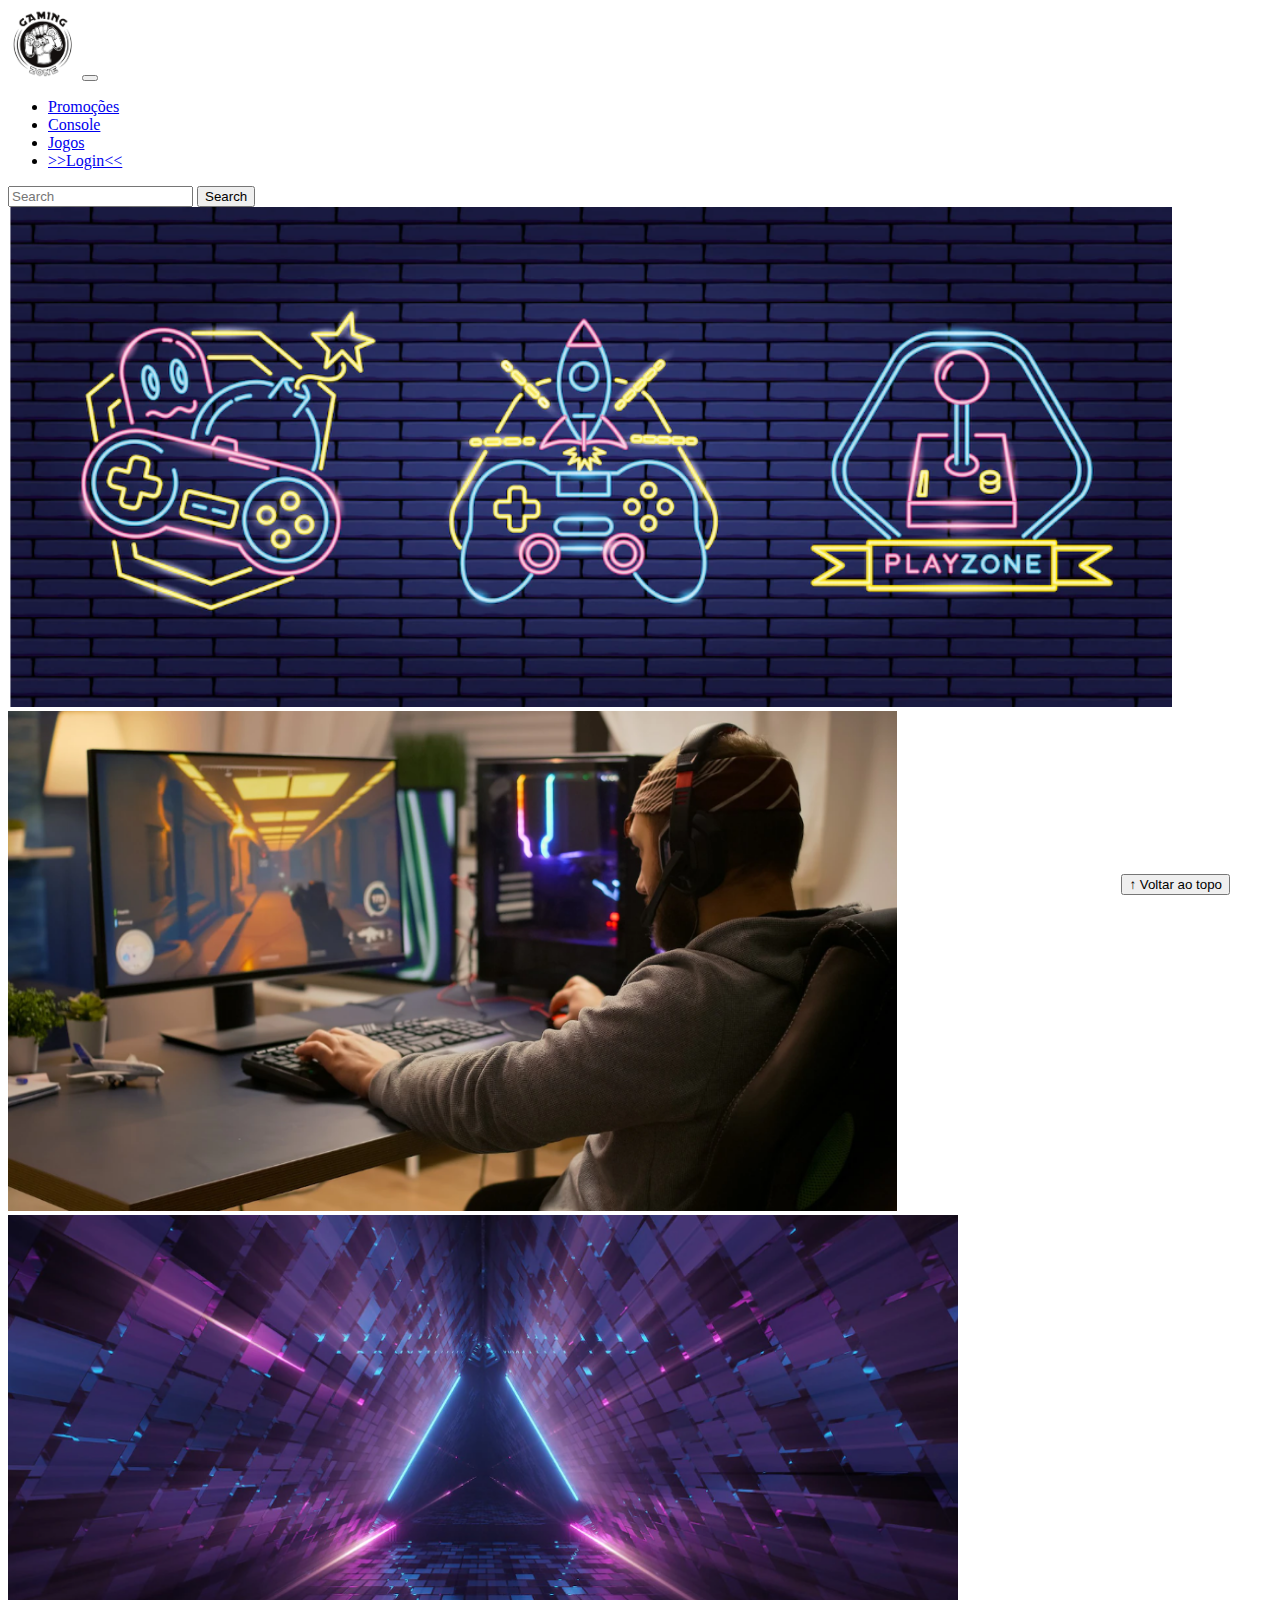
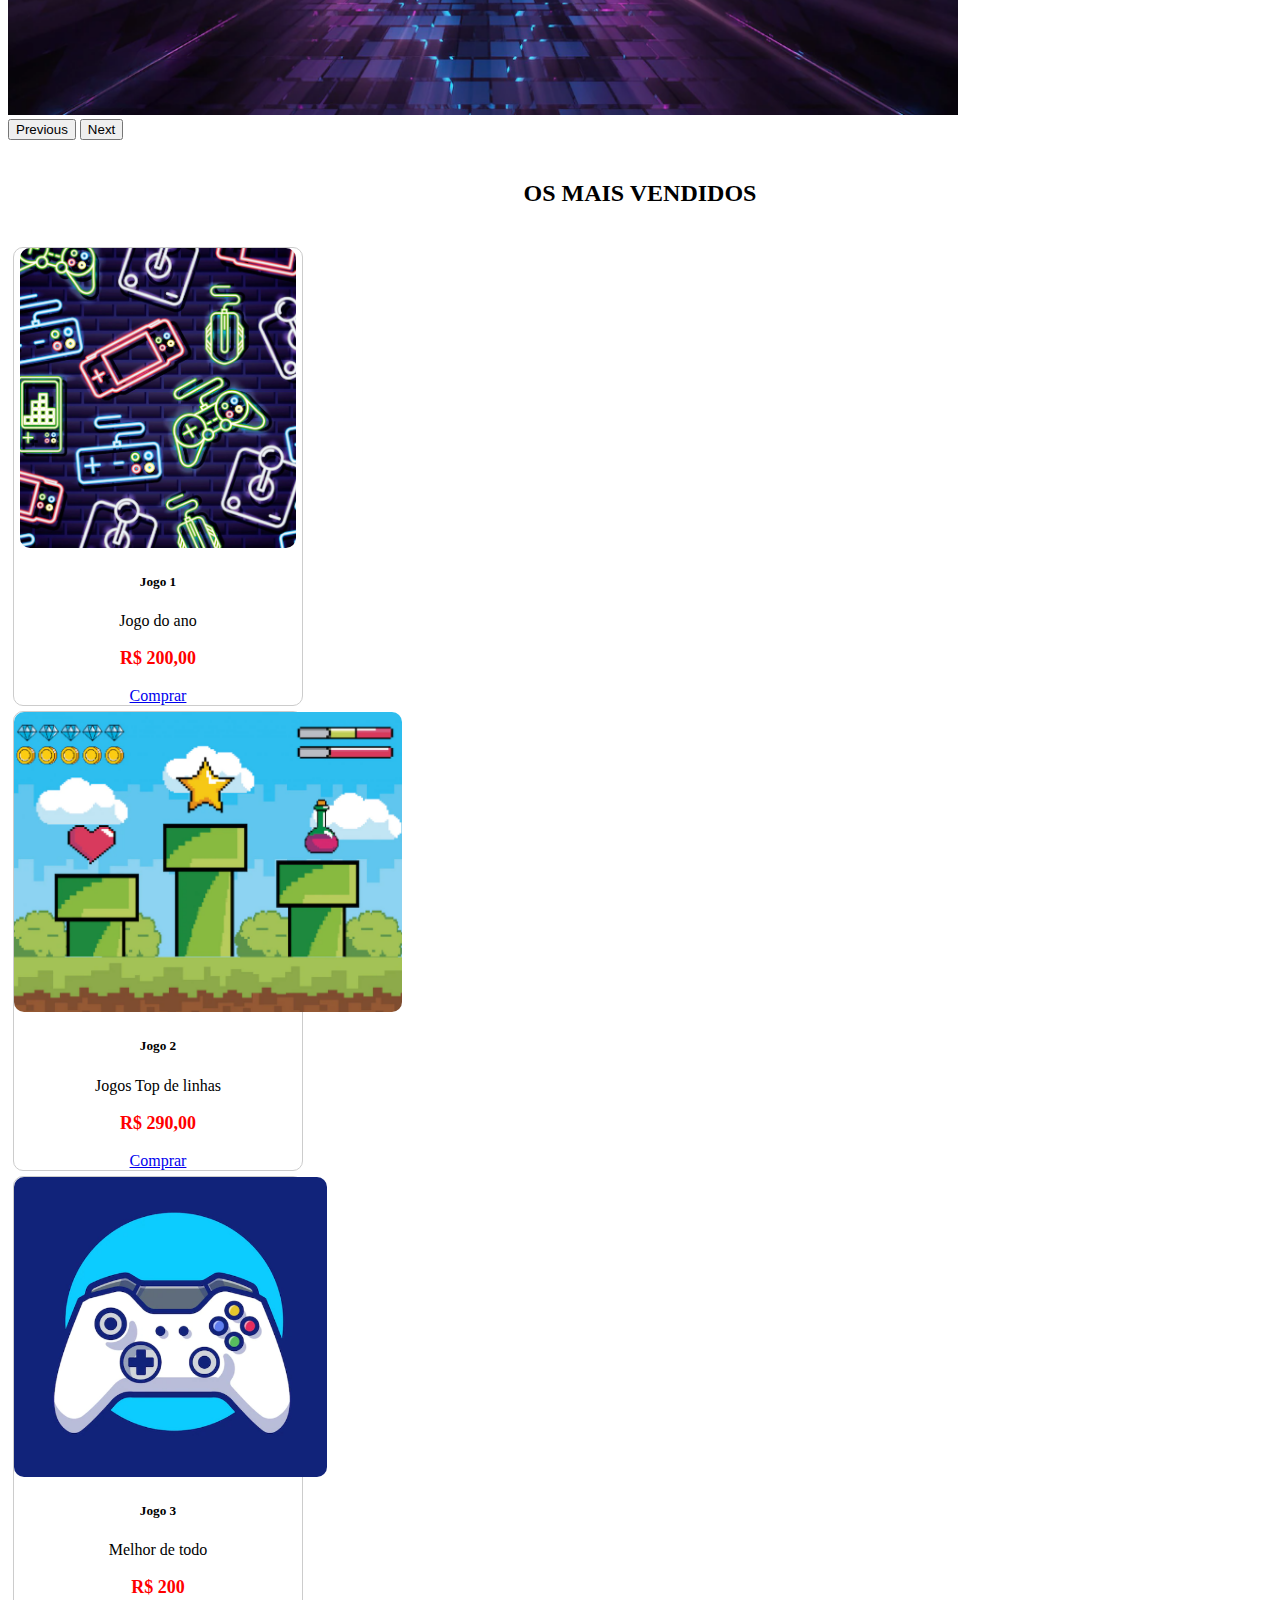
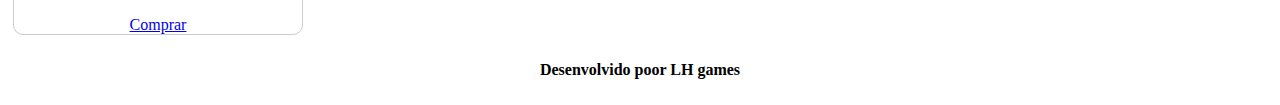
<file: index.html>
<!DOCTYPE html>
<html lang="pt-br">

<head>
  <meta charset="UTF-8">
  <meta http-equiv="X-UA-Compatible" content="IE=edge">
  <meta name="viewport" content="width=device-width, initial-scale=1.0">
  <title>LH Games</title>

  <link href="https://cdn.jsdelivr.net/npm/bootstrap@5.2.2/dist/css/bootstrap.min.css" rel="stylesheet"
    integrity="sha384-Zenh87qX5JnK2Jl0vWa8Ck2rdkQ2Bzep5IDxbcnCeuOxjzrPF/et3URy9Bv1WTRi" crossorigin="anonymous">

  <link rel="stylesheet" href="css/estilo.css">



</head>

<body>
  <header>
    <nav class="navbar navbar-expand-lg bg-body-tertiary">
      <div class="container-fluid">
        <a class="navbar-brand" href="index.html"><img src="img/logo.png" alt=""></a>
        <button class="navbar-toggler" type="button" data-bs-toggle="collapse" data-bs-target="#navbarSupportedContent" aria-controls="navbarSupportedContent" aria-expanded="false" aria-label="Toggle navigation">
          <span class="navbar-toggler-icon"></span>
        </button>
        <div class="collapse navbar-collapse" id="navbarSupportedContent">
          <ul class="navbar-nav me-auto mb-2 mb-lg-0">
            <li class="nav-item">
              <a class="nav-link active" aria-current="page" href="#">Promoções</a>
            </li>
            <li class="nav-item">
              <a class="nav-link" href="#">Console</a>
            </li>
            <li class="nav-item">
              <a class="nav-link" href="#">Jogos</a>
            </li>
            <li class="nav-item">
              <a class="nav-link" href="login.html">>>Login<<</a>
            </li>
           
           
          </ul>
          <form class="d-flex" role="search">
            <input class="form-control me-2" type="o que deseja buscar" placeholder="Search" aria-label="Search">
            <button class="btn btn-outline-success" type="Buscar">Search</button>
          </form>
        </div>
      </div>
    </nav>
  </header>

  <main>



    <section id="section-banners" class="container-fluid">
      <div id="carouselExample" class="carousel slide">
        <div class="carousel-inner">
          <div class="carousel-item active">
            <img src="img/banner1.PNG" class="d-block w-100" alt="...">
          </div>
          <div class="carousel-item">
            <img src="img/banner2.PNG" class="d-block w-100" alt="...">
          </div>
          <div class="carousel-item">
            <img src="img/banner3.PNG" class="d-block w-100" alt="...">
          </div>
        </div>
        <button class="carousel-control-prev" type="button" data-bs-target="#carouselExample" data-bs-slide="prev">
          <span class="carousel-control-prev-icon" aria-hidden="true"></span>
          <span class="visually-hidden">Previous</span>
        </button>
        <button class="carousel-control-next" type="button" data-bs-target="#carouselExample" data-bs-slide="next">
          <span class="carousel-control-next-icon" aria-hidden="true"></span>
          <span class="visually-hidden">Next</span>
        </button>
      </div>

      

    </section>
    <section id="section-vendidos" class="container-fluid">

      <h2>OS MAIS VENDIDOS</h2>
        
      <div class="card-group">
      <div class="card" style="width: 18rem;">
        <img src="img/jogo1.PNG" class="card-img-top" alt="...">
        <div class="card-body">
          <h5 class="card-title">Jogo 1</h5>
          <p class="card-text">Jogo do ano</p>
          <p class="preco">R$ 200,00</p>
          <a href="#" class="btn btn-primary">Comprar</a>
        </div>
      </div>
      <div class="card" style="width: 18rem;">
        <img src="img/jogo2.PNG" class="card-img-top" alt="...">
        <div class="card-body">
          <h5 class="card-title">Jogo 2</h5>
          <p class="card-text">Jogos Top de linhas</p>
          <p class="preco">R$ 290,00</p>
          <a href="#" class="btn btn-primary">Comprar</a>
        </div>
      </div>
      <div class="card" style="width: 18rem;">
        <img src="img/jogo3.PNG" class="card-img-top" alt="...">
        <div class="card-body">
          <h5 class="card-title">Jogo 3</h5>
          <p class="card-text">Melhor de todo</p>
          <p class="preco">R$ 200</p>
          <a href="#" class="btn btn-primary">Comprar</a>
        </div>
      </div>

     
    </div>
  </div>
    </section>


  </main>

  <footer>
    <p>Desenvolvido poor LH games</p>
  </footer>

  <button id="voltar-topo" type="button" class="btn btn-outline-primary" onclick="topo()">&uarr; Voltar ao topo</button>

  <script src="js/script.js"></script>
  <script src="https://cdn.jsdelivr.net/npm/bootstrap@5.2.2/dist/js/bootstrap.bundle.min.js"
    integrity="sha384-OERcA2EqjJCMA+/3y+gxIOqMEjwtxJY7qPCqsdltbNJuaOe923+mo//f6V8Qbsw3"
    crossorigin="anonymous"></script>


    

</body>

</html>
</file>
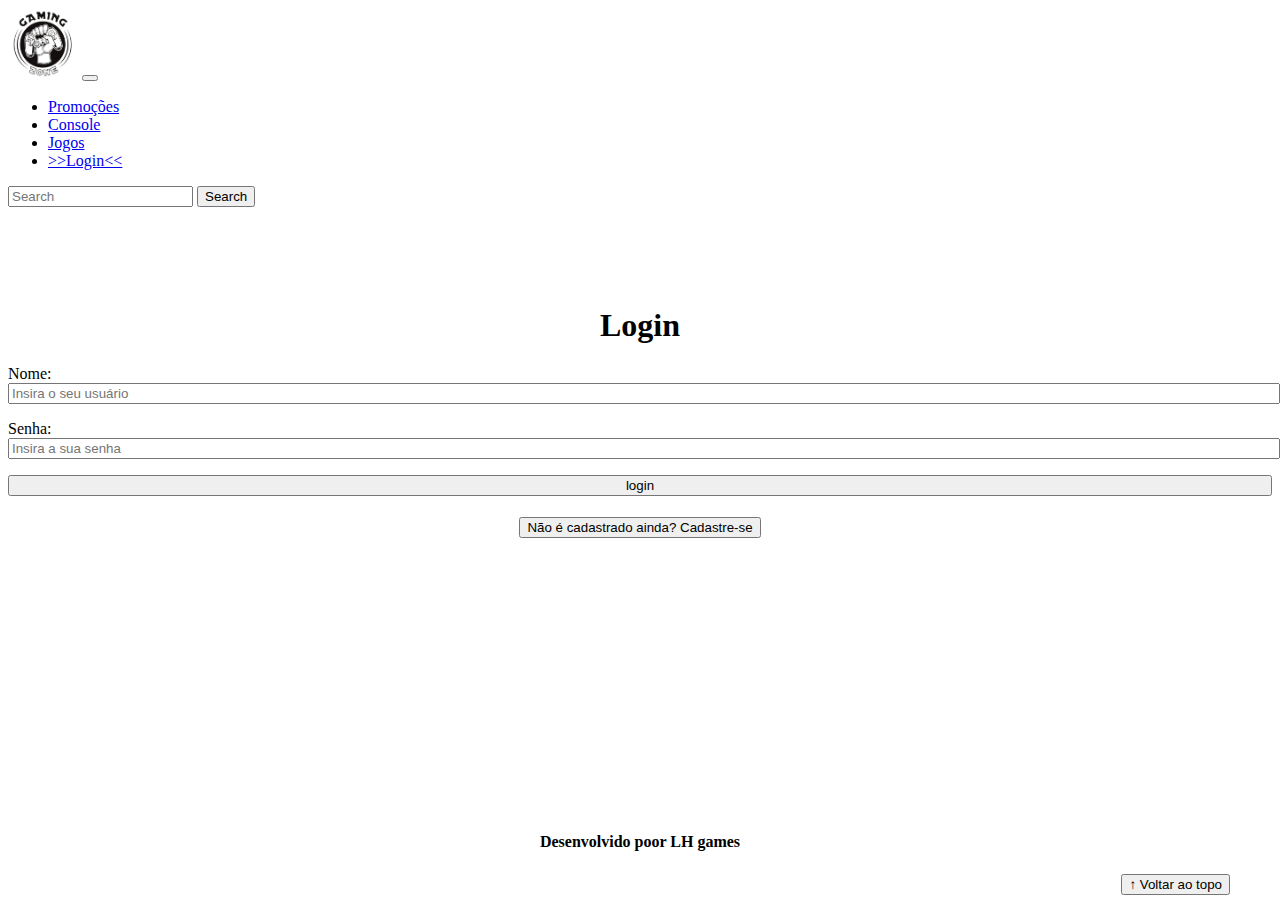
<file: login.html>
<!DOCTYPE html>
<html lang="pt-br">

<head>
    <meta charset="UTF-8">
    <meta http-equiv="X-UA-Compatible" content="IE=edge">
    <meta name="viewport" content="width=device-width, initial-scale=1.0">
    <title>LH Games - login</title>
    <link href="https://cdn.jsdelivr.net/npm/bootstrap@5.2.2/dist/css/bootstrap.min.css" rel="stylesheet"
        integrity="sha384-Zenh87qX5JnK2Jl0vWa8Ck2rdkQ2Bzep5IDxbcnCeuOxjzrPF/et3URy9Bv1WTRi" crossorigin="anonymous">
    <link rel="stylesheet" href="css/estilo.css">
</head>

<body>
    <header>
        <nav class="navbar navbar-expand-lg bg-body-tertiary">
            <div class="container-fluid">
              <a class="navbar-brand" href="index.html"><img src="img/logo.png" alt=""></a>
              <button class="navbar-toggler" type="button" data-bs-toggle="collapse" data-bs-target="#navbarSupportedContent" aria-controls="navbarSupportedContent" aria-expanded="false" aria-label="Toggle navigation">
                <span class="navbar-toggler-icon"></span>
              </button>
              <div class="collapse navbar-collapse" id="navbarSupportedContent">
                <ul class="navbar-nav me-auto mb-2 mb-lg-0">
                  <li class="nav-item">
                    <a class="nav-link active" aria-current="page" href="#">Promoções</a>
                  </li>
                  <li class="nav-item">
                    <a class="nav-link" href="#">Console</a>
                  </li>
                  <li class="nav-item">
                    <a class="nav-link" href="#">Jogos</a>
                  </li>
                  <li class="nav-item">
                    <a class="nav-link" href="login.html">>>Login<<</a>
                  </li>
                 
                 
                </ul>
                <form class="d-flex" role="search">
                  <input class="form-control me-2" type="o que deseja buscar" placeholder="Search" aria-label="Search">
                  <button class="btn btn-outline-success" type="Buscar">Search</button>
                </form>
              </div>
            </div>
          </nav>
    </header>

    <main>
        <section id="section-login">
            <h1>Login</h1>
            <div class="d-flex justify-content-center">
                <form method="post" action="" id="login">
                    <p>
                        <label for="usuario">Nome: </label>
                        <input id="usuario" name="usuario" required="required" type="text"
                            placeholder="Insira o seu usuário" class="form-control" />
                    </p>
                    <p>
                        <label for="senha">Senha: </label>
                        <input id="senha" name="senha" required="required" type="password"
                            placeholder="Insira a sua senha" class="form-control" />
                    </p>
                    <p>
                        <input type="button" value="login" class="btn btn-primary" id="bt-login" onclick="login()" />
                    </p>
                </form>
            </div>
        </section>

        <section id="section-cadastro">
            <div id="botao-cadastrar">
                <button type="button" class="btn btn-info">Não é cadastrado ainda? Cadastre-se</button>
            </div>
            <div id="form-cadastrar">

                <h1>Criar minha conta</h1>
                <p>Informe os seus dados abaixo para criar sua conta.</p>

                <div class="d-flex justify-content-center">
                    <form method="post" action="" id="login">
                        <p>
                            <label for="usuario">Usuário: </label>
                            <input id="usuario" name="usuario" required="required" type="text"
                                placeholder="ex. nome de usuário" class="form-control" />
                        </p>
                        <p>
                            <label for="email">E-mail: </label>
                            <input id="email" name="email" required="required" type="email"
                                placeholder="seu@email.com.br" class="form-control" />
                        </p>
                        <p>
                            <label for="senha">Senha: </label>
                            <input id="senha" name="senha" required="required" type="password"
                                placeholder="mínimo de 6 caracteres" class="form-control" />
                        </p>
                        <p>
                            <input type="button" value="Cadastrar" class="btn btn-primary" id="bt-cadastrar"
                                onclick="cadastro()" />
                        </p>
                    </form>
                </div>

            </div>
        </section>

    </main>



    <footer>
        <p>Desenvolvido poor LH games</p>
    </footer>

    <button id="voltar-topo" type="button" class="btn btn-outline-primary">&uarr; Voltar ao topo</button>

    <script src="https://cdn.jsdelivr.net/npm/bootstrap@5.2.2/dist/js/bootstrap.bundle.min.js"
        integrity="sha384-OERcA2EqjJCMA+/3y+gxIOqMEjwtxJY7qPCqsdltbNJuaOe923+mo//f6V8Qbsw3"
        crossorigin="anonymous"></script>
    <script src="js/script.js"></script>

    <script src="https://code.jquery.com/jquery-3.6.1.js"
        integrity="sha256-3zlB5s2uwoUzrXK3BT7AX3FyvojsraNFxCc2vC/7pNI=" crossorigin="anonymous"></script>
    <script type="text/javascript" src="js/jquery-script.js"></script>

</body>

</html>
</file>
<file: css/estilo.css>
/*cabeçalho*/
header img{
    height:70px;
    width:70px;
}


/*Conteudo principal*/

main{
    min-height: 500px;
}

#section-banners img{
    height: 500px;
}


/*banner*/

/*Produtos vendidos*/

#section-vendidos{
    text-align: center;
}

#section-vendidos h2{
    font-weight: bold;
    padding:20px;
}

#section-vendidos img{
    height: 300px;
    border-radius: 10px;
}

#section-vendidos .card{
    margin:5px;
    border:1px solid #ccc;
    border-radius:10px;
}

#section-vendidos .preco {
    color:red;
    font-size: 18px;
    font-weight: bold;
}
/*Rodapé*/

footer{
    text-align:center;
}

footer p{
    font-weight: bold;
    padding:10px;
}

/*Botão Voltar topo*/

#voltar-topo{
    position:fixed;
    bottom:5px;
    right:50px;
}

/* página de login  */

#section-login {
    margin-top:100px;

}

#section-login h1{
    text-align:center;
}

#section-login input{
    width:100%;
}
/* Formulário de cadastro*/

#section-cadastro{
    padding:5px;
    text-align:center;
    background-color: #fff;

}

#form-cadastrar{
    padding:50px;
    display:none;
}
</file>
